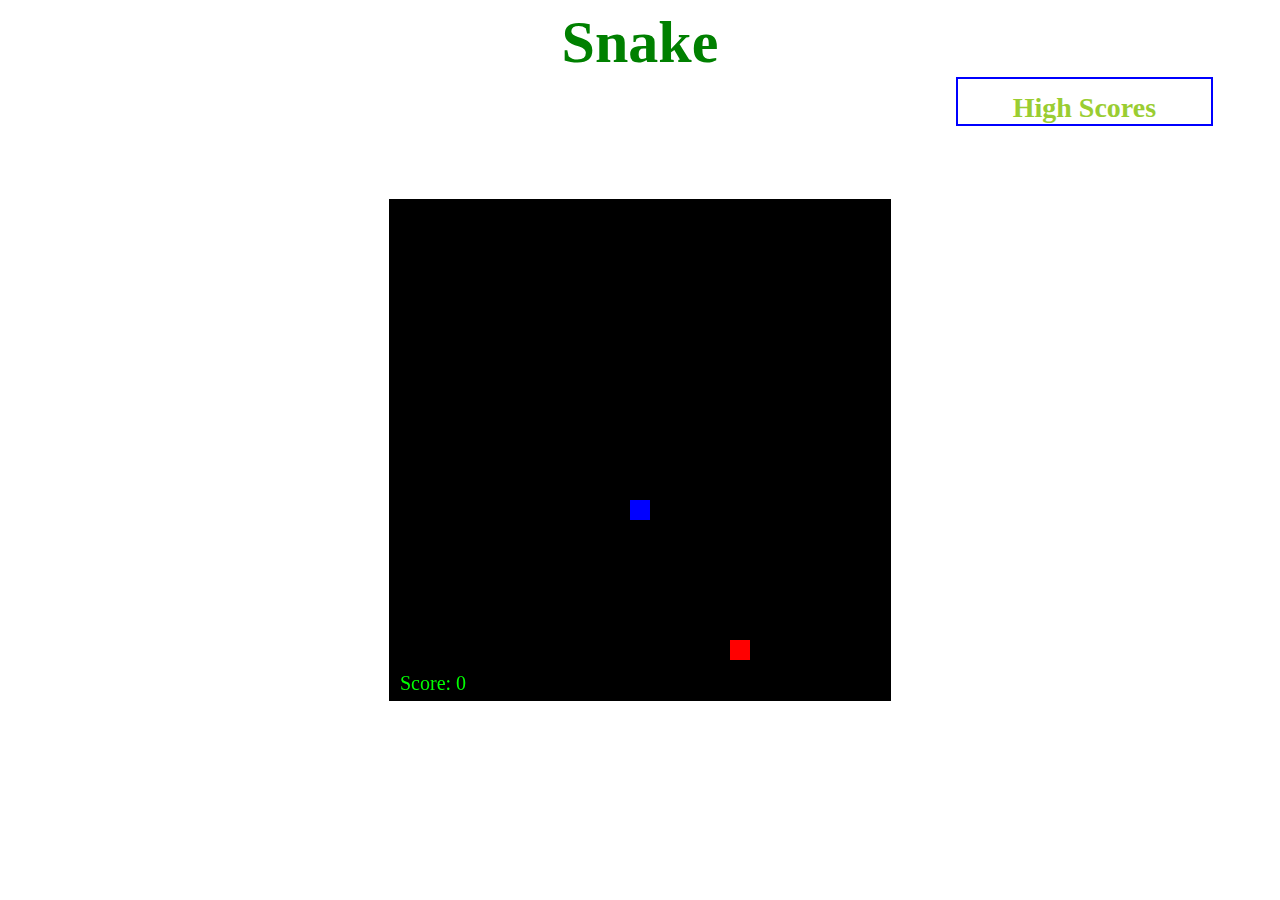
<file: index.html>
<!DOCTYPE html>
<html>
	<head>
		<title>Snake</title>
		<meta charset="utf-8"/>
		<link rel="stylesheet" type="text/css" href="css/stylesheet.css">
	</head>
	<body>
        <h1 id="title">Snake</h1>
        <canvas id="snake" width="500px" height="500px"></canvas>
        <div id="highscore">
			<h2>High Scores</h2>
		</div>
        <script src="https://ajax.googleapis.com/ajax/libs/jquery/2.2.3/jquery.min.js"></script>
		<script type="text/javascript" src="script/snake.js"></script>    
	</body>
</html>
</file>
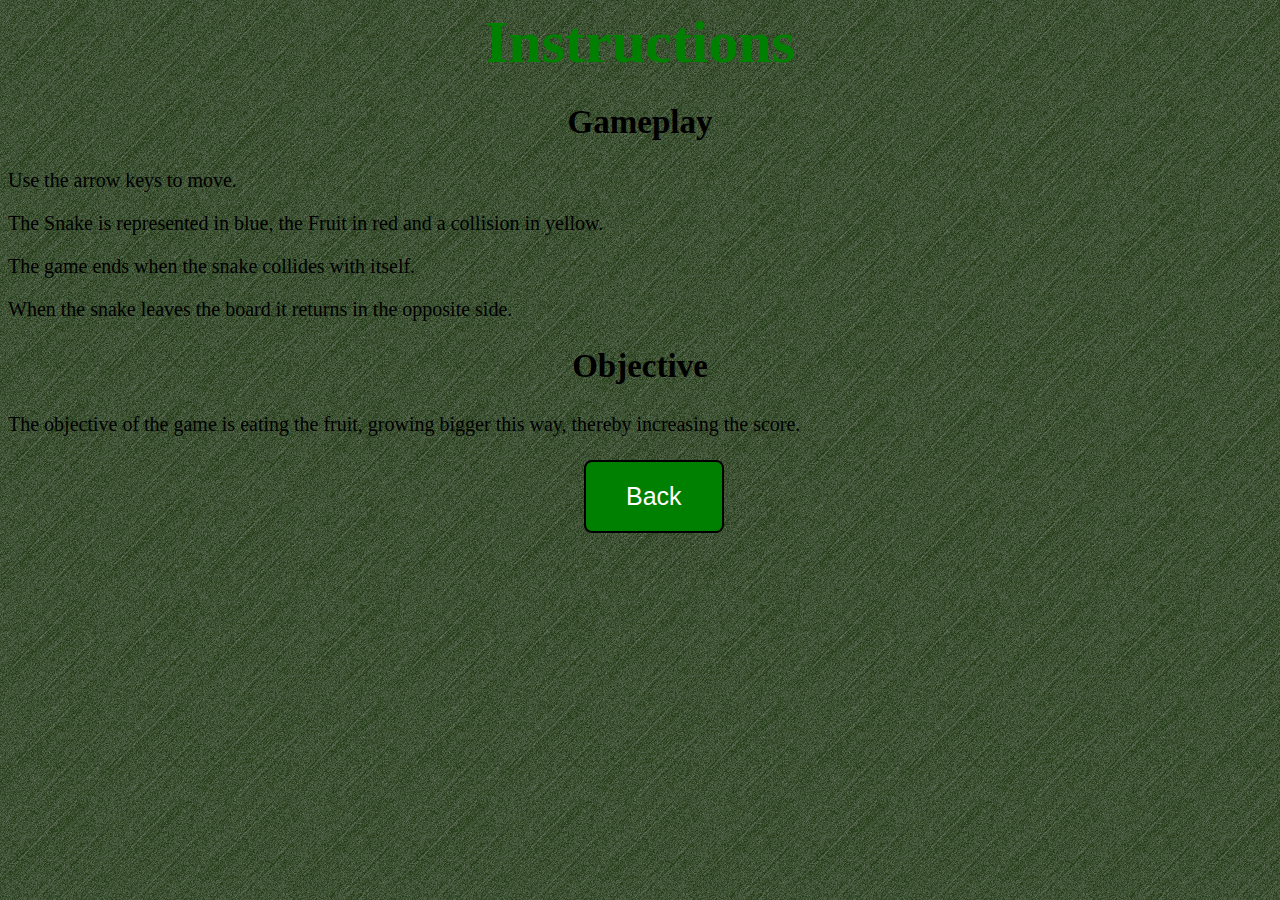
<file: Instructions/instructions.html>
<!doctype html>
<html>
    <head>
        <title>Instructions</title>
        <meta charset="utf-8" />
        <link rel="stylesheet" type="text/css" href="../Webpage/design.css" />
        <link rel="stylesheet" type="text/css" href="css/instructions.css" />
    </head>
    <body>
        <h1>Instructions</h1>
        <h2>Gameplay</h2>
            <p>Use the arrow keys to move.</p>
            <p>The Snake is represented in blue, the Fruit in red and a collision in yellow.</p>
            <p>The game ends when the snake collides with itself.</p>
            <p>When the snake leaves the board it returns in the opposite side.</p>
        <h2>Objective</h2>
            <p>The objective of the game is eating the fruit, growing bigger this way, thereby increasing the score.</p>
        <a href="../index.html" ><button id="back" class="button">Back</button></a>
    </body>
</html>
</file>
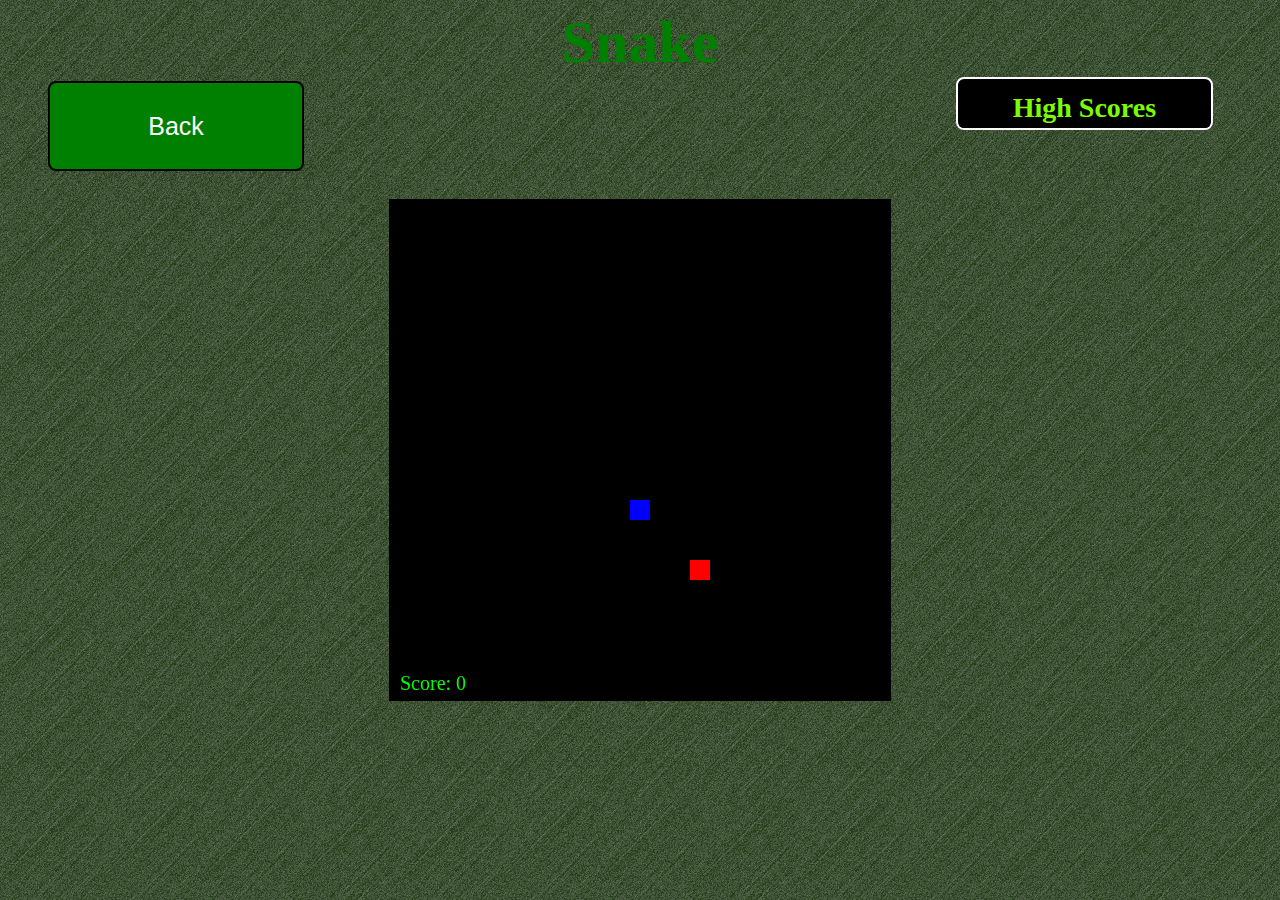
<file: Snake/snake.html>
<!DOCTYPE html>
<html>
	<head>
		<title>Snake</title>
		<meta charset="utf-8"/>
		<meta name="viewport" content="width=device-width, initial-scale=1">
		<link rel="stylesheet" type="text/css" href="css/stylesheet.css">
        <link rel="stylesheet" type="text/css" href="../Webpage/design.css">
	</head>
	<body>
        <h1 id="title">Snake</h1>
        <canvas id="snake" width="500px" height="500px"></canvas>
        <div id="highscore">
			<h2>High Scores</h2>
		</div>
		 <a href="./../index.html"><button class="button" id="back2">Back</button></a>
		
        <script type="text/javascript" src="script/snake.js"></script>
	</body>
</html>
</file>
<file: css/stylesheet.css>
canvas {
    display: inline-block;
    position: absolute;
    border: 1px solid #000;
    margin: auto;
    top: 0;
    bottom: 0;
    left: 0;
    right: 0;
}
            
div#end {
    margin: auto;
	margin-left: 35%;
	margin-top: 13%;
	padding: 0%;
    width: 30%;
    height: 45%;
    color: #0f0;
    position: fixed;
    display: block;
    font-size: 26px;
    text-align: center;
}

#endgametext {
    display: block;
    height: auto;
}

#restart {
    margin: auto;
	margin-top: 0%;
	padding: 2%;
    width: 18%;
    height: 6%;
    display: block;
	background-color: purple;
}

#restart h3 {
	margin-top: -8%;
	padding: 0;
	clear: both;
	position: relative;
	font-size: 24px;
    text-align: center;
    color: orangered;
}

h1#title {
    width:20%;
    margin: auto;
    padding: 0%;
    text-align: center;
    font-size: 60px;
    color: green;
}

div#highscore {
	display: inline-block;
	width: 20%;
	height: 50%;
	margin-left: 75%;
	border: 2px solid blue;
	text-align: center;
}

div#highscore h2 {
	font-size: 28px;
	width: 80%;
	margin: auto;
	margin-top: 5%;
	color: yellowgreen;
}

div#highscore ol {
	margin: auto;
	margin-left: 32%;
	width: 6%;
}

div#highscore ol li {
	position: relative;
	text-align: right;
	list-style-type: none;
}
</file>
<file: Webpage/design.css>
h1 {
    width:35%;
    margin: auto;
    text-align: center;
    font-size: 60px;
    color: green;
}

body{
    background-color: #243d18;
    background-image: url("Images/brushed-alum-dark.png");
}
    
.button {
    background-color: green;
    border: 2px solid black;
    border-radius: 8px;
    color: white;
    padding: 20px 40px;
    text-align: center;
    font-size: 25px;
    margin: 4px 2px;
    cursor: pointer;  
    position:absolute;
   
}
.button:hover {
    background-color: #4CAF50;
    color: white;
}
#play{
    margin-top: 100px;
    margin-right: 150px;
    margin-left: 145px;
    margin-bottom: 20px;
}
#inst{
    margin-left: 110px;
    margin-top: 300px
}
#Snake{
    margin-left: 150px;
    margin-top: 100px;
}
</file>
<file: Instructions/css/instructions.css>
#back {
    margin-left: 45%;
}

h2 {
    text-align: center;
    font-size: 33px;
}

p {
    font-size: 20px;
}
</file>
<file: Snake/css/stylesheet.css>
canvas {
    display: inline-block;
    position: absolute;
    border: 1px solid #000;
    margin: auto;
    top: 0;
    bottom: 0;
    left: 0;
    right: 0;
	z-index: 0;
}
            
div#end {
    margin: auto;
	margin-left: 35%;
	margin-top: 10%;
    width: 30%;
    height: auto;
    color: #0f0;
    position: absolute;
    display: block;
    font-size: 26px;
    text-align: center;
	z-index: 1;
}

#endgametext {
    display: block;
    height: auto;
}

#restart {
    margin: auto;
	padding: 0.1em;
    width: 30%;
    height: 1.2em;
    display: block;
	background-color: purple;
    border-radius: 16px;
    border: 2px solid yellow;
}

#restart h3 {
	margin-top: 0em;
	clear: both;
	position: relative;
	font-size: 24px;
    text-align: center;
    color: yellow;
    border: none;
}

h1#title {
    width:20%;
    margin: auto;
    text-align: center;
    font-size: 60px;
    color: green;
}

div#highscore {
	display: inline-block;
	width: 20%;
	height: 50%;
	margin-left: 75%;
	border: 2px solid white;
	text-align: center;
    border-radius: 8px;
    background-color: black
}

div#highscore h2 {
	font-size: 28px;
	width: 80%;
	margin: auto;
	margin-top: 5%;
	color: lawngreen;
}

div#highscore ol {
	margin:auto;
    background: deepskyblue;
    border: 2px solid black;
    border-radius: 8px;
}

div#highscore ol li {
	position:relative;
	text-align:right;
	list-style-type: decimal-leading-zero;
     background: skyblue;
    padding: 2px;
    margin-left: 80px;
    margin-right: 110px;
}
body{
    background-color: forestgreen;
}
#back2{
    position: absolute;
    width: 20%;
    height: 10%;
    margin-left: -91%;
    z-index: 1;
}

*{
    overflow-y: hidden;
}
</file>
